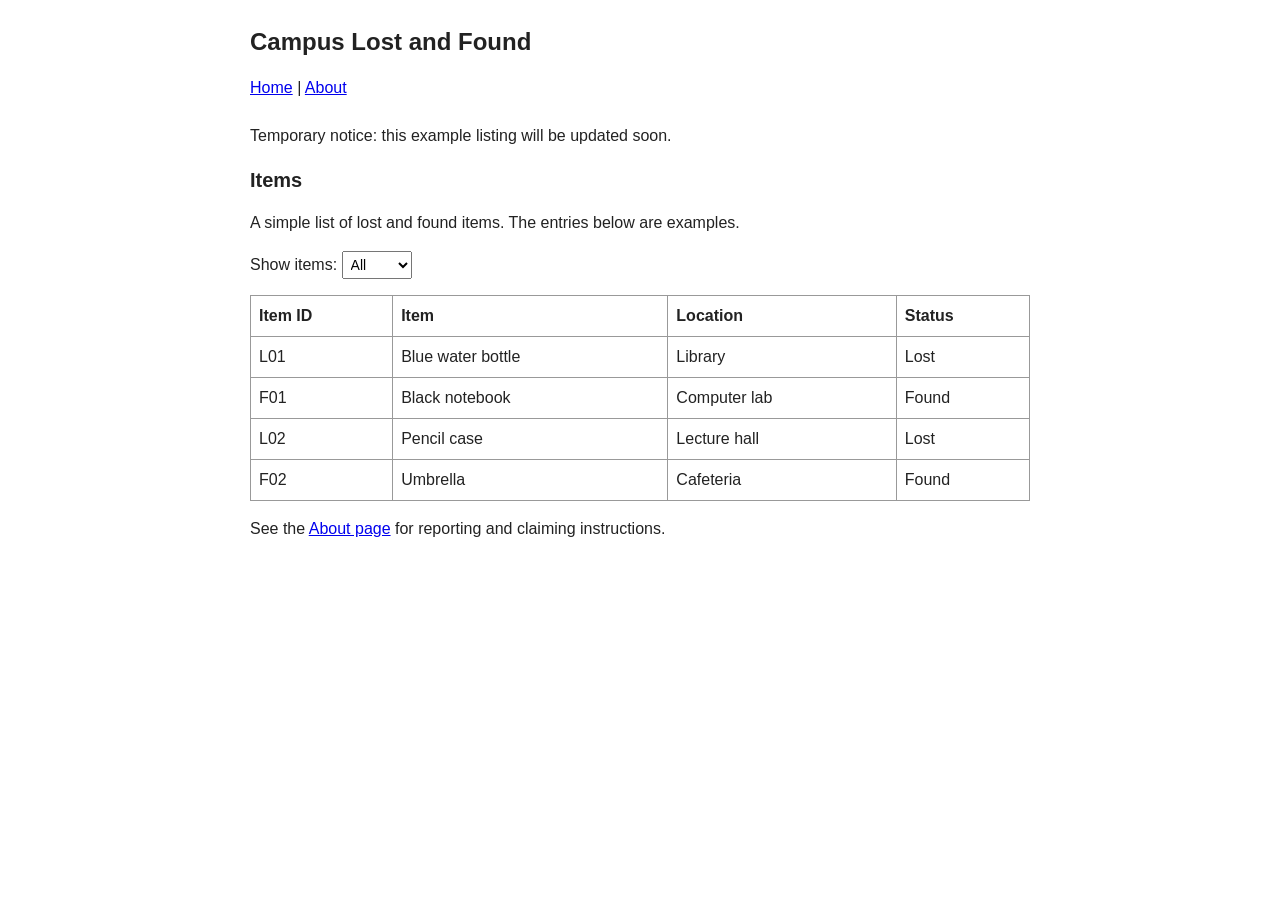
<file: index.html>
<!DOCTYPE html>
<html lang="en">
<head>
  <meta charset="UTF-8">
  <meta name="viewport" content="width=device-width, initial-scale=1.0">
  <title>Campus Lost and Found</title>
  <link rel="stylesheet" href="styles.css">
</head>
<body>
  <h1>Campus Lost and Found</h1>
  <nav><a href="index.html">Home</a> | <a href="about.html">About</a></nav>
  <main>
    <p id="notice">Temporary notice: this example listing will be updated soon.</p>
    <h2>Items</h2>
    <p>A simple list of lost and found items. The entries below are examples.</p>
    <label for="status-filter">Show items:</label>
    <select id="status-filter">
      <option value="All">All</option>
      <option value="Lost">Lost</option>
      <option value="Found">Found</option>
    </select>
    <table>
      <thead><tr><th>Item ID</th><th>Item</th><th>Location</th><th>Status</th></tr></thead>
      <tbody>
        <tr data-status="Lost"><td>L01</td><td>Blue water bottle</td><td>Library</td><td>Lost</td></tr>
        <tr data-status="Found"><td>F01</td><td>Black notebook</td><td>Computer lab</td><td>Found</td></tr>
        <tr data-status="Lost"><td>L02</td><td>Pencil case</td><td>Lecture hall</td><td>Lost</td></tr>
        <tr data-status="Found"><td>F02</td><td>Umbrella</td><td>Cafeteria</td><td>Found</td></tr>
      </tbody>
    </table>
    <p>See the <a href="about.html">About page</a> for reporting and claiming instructions.</p>
  </main>
  <script src="filter.js"></script>
</body>
</html>
</file>
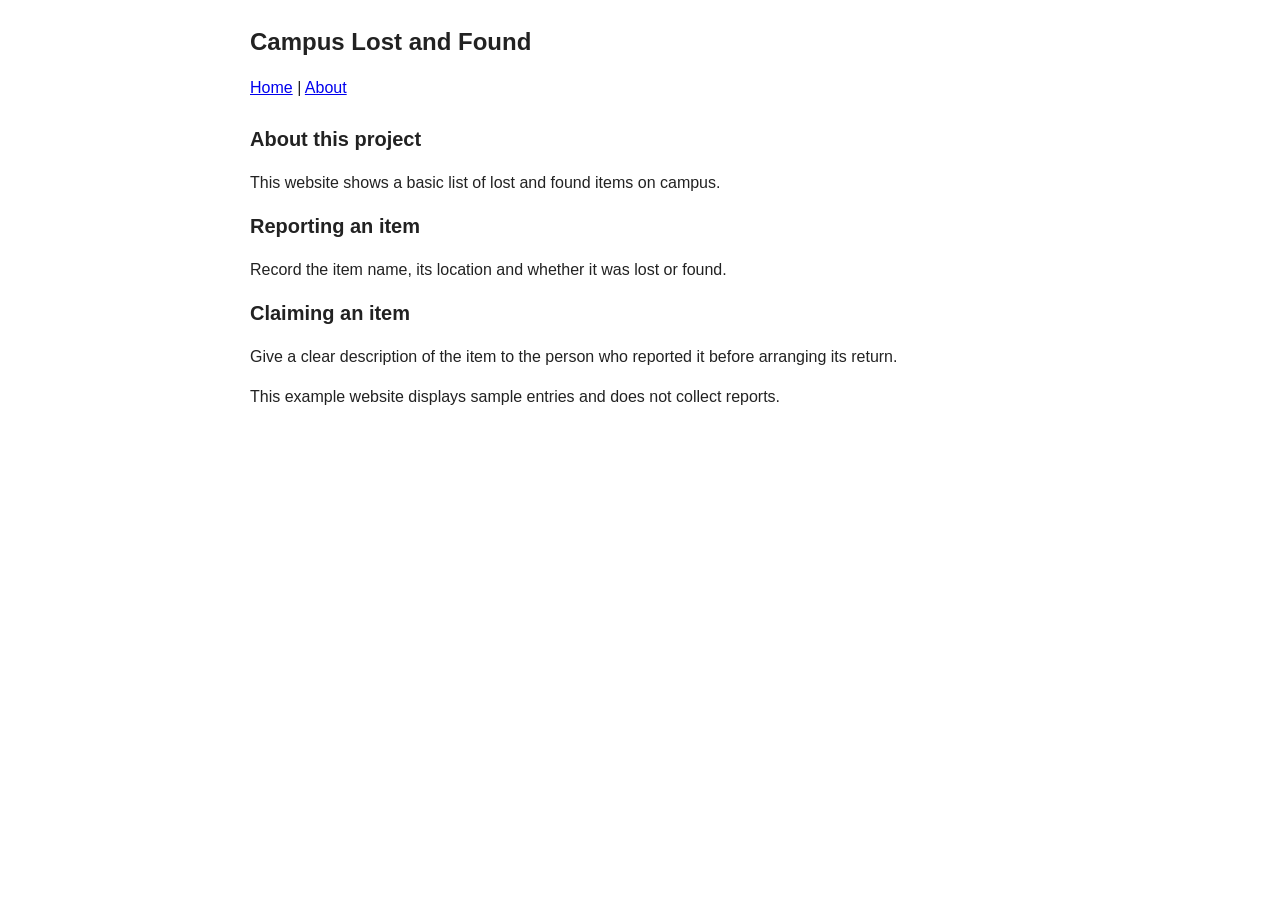
<file: about.html>
<!DOCTYPE html>
<html lang="en">
<head>
  <meta charset="UTF-8">
  <meta name="viewport" content="width=device-width, initial-scale=1.0">
  <title>About - Campus Lost and Found</title>
  <link rel="stylesheet" href="styles.css">
</head>
<body>
  <h1>Campus Lost and Found</h1>
  <nav><a href="index.html">Home</a> | <a href="about.html">About</a></nav>
  <main>
    <h2>About this project</h2>
    <p>This website shows a basic list of lost and found items on campus.</p>
    <h2>Reporting an item</h2>
    <p>Record the item name, its location and whether it was lost or found.</p>
    <h2>Claiming an item</h2>
    <p>Give a clear description of the item to the person who reported it before arranging its return.</p>
    <p>This example website displays sample entries and does not collect reports.</p>
  </main>
</body>
</html>
</file>
<file: styles.css>
body {
  max-width: 780px;
  margin: 24px auto;
  padding: 0 16px;
  font-family: Arial, sans-serif;
  font-size: 16px;
  line-height: 1.5;
  color: #222;
  background: white;
}

h1 { font-size: 24px; }
h2 { font-size: 20px; }
nav { margin-bottom: 24px; }
table { width: 100%; border-collapse: collapse; margin: 16px 0; }
th, td { border: 1px solid #999; padding: 8px; text-align: left; }
select { font-size: 14px; padding: 4px; }
</file>
